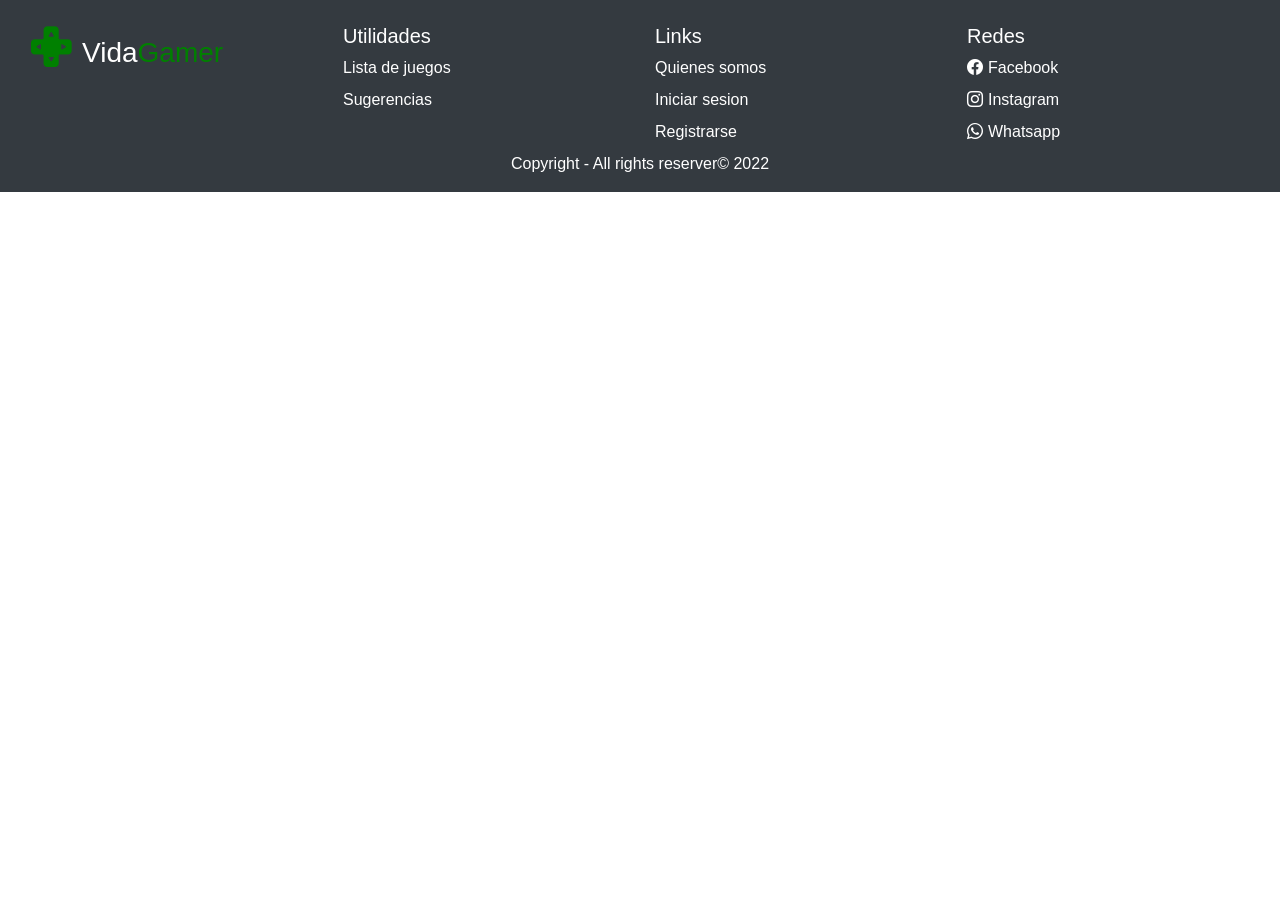
<file: includes/footer/index.html>
<!DOCTYPE html>
<html lang="en">
  <head>
    <!-- Required meta tags -->
    <meta charset="utf-8" />
    <meta
      name="viewport"
      content="width=device-width, initial-scale=1, shrink-to-fit=no"
    />

    <!-- Bootstrap CSS -->
    <link rel="stylesheet" href="https://cdn.jsdelivr.net/npm/bootstrap@4.6.2/dist/css/bootstrap.min.css" integrity="sha384-xOolHFLEh07PJGoPkLv1IbcEPTNtaed2xpHsD9ESMhqIYd0nLMwNLD69Npy4HI+N" crossorigin="anonymous"/>
    <link rel="stylesheet" href="https://cdn.jsdelivr.net/npm/bootstrap-icons@1.10.3/font/bootstrap-icons.css"/>
    <link rel="stylesheet" href="style.css" />
    <link rel="shortcut icon" href="img/Method Draw Image.png"/>
    <title>VidaGamer</title>
  </head>
  <body>
      <div class="container-fluid bg-dark">
        <div class="row pt-4 pl-3 pr-3 text-white">
          <div class="col-xs-12 col-md-6 col-lg-3">
            <p class="h3"><i class="bi bi-dpad-fill" style="margin-right: 10px; color: green; font-size: 4.5vh"></i>Vida<span style="color: green">Gamer</span></p>
          </div>
          <div class="col-xs-12 col-md-6 col-lg-3">
            <p class="h5">Utilidades</p>
            <div class="mb-2">
              <a class="text-white text-decoration-none" href="">Lista de juegos</a>
            </div>
            <div class="mb-3">
              <a class="text-white text-decoration-none" href="">Sugerencias</a>
            </div>
            <div class="mb-3">
              <a class="text-white text-decoration-none" href=""></a>
            </div>
          </div>
          <div class="col-xs-12 col-md-6 col-lg-3">
            <p class="h5">Links</p>
            <div class="mb-2">
              <a class="text-white text-decoration-none" href="">Quienes somos</a>
            </div> <div class="mb-2">
              <a class="text-white text-decoration-none" href="">Iniciar sesion</a>
            </div> <div class="mb-2">
              <a class="text-white text-decoration-none" href="">Registrarse</a>
            </div>
          </div>
          <div class="col-xs-12 col-md-6 col-lg-3">
            <p class="h5">Redes</p>
            <div class="mb-2">
              <a class="text-white text-decoration-none" href=""><i class="bi bi-facebook" style="margin-right: 5px;"></i>Facebook</a>
            </div> <div class="mb-2">
              <a class="text-white text-decoration-none" href=""><i class="bi bi-instagram" style="margin-right: 5px;"></i>Instagram</a>
            </div> <div class="mb-2">
              <a class="text-white text-decoration-none" href=""><i class="bi bi-whatsapp" style="margin-right: 5px;"></i>Whatsapp</a>
            </div>
          </div>
          <div class="col-md-12 bg-dark">
            <p class="text-center">Copyright - All rights reserver© 2022</p>
          </div>
        </div>
  
        
      </div>
    

    <!-- Optional JavaScript; choose one of the two! -->

    <!-- Option 1: jQuery and Bootstrap Bundle (includes Popper) -->
    <script
      src="https://cdn.jsdelivr.net/npm/jquery@3.5.1/dist/jquery.slim.min.js"
      integrity="sha384-DfXdz2htPH0lsSSs5nCTpuj/zy4C+OGpamoFVy38MVBnE+IbbVYUew+OrCXaRkfj"
      crossorigin="anonymous"
    ></script>
    <script
      src="https://cdn.jsdelivr.net/npm/bootstrap@4.6.2/dist/js/bootstrap.bundle.min.js"
      integrity="sha384-Fy6S3B9q64WdZWQUiU+q4/2Lc9npb8tCaSX9FK7E8HnRr0Jz8D6OP9dO5Vg3Q9ct"
      crossorigin="anonymous"
    ></script>

    <!-- Option 2: Separate Popper and Bootstrap JS -->
    <!--
    <script src="https://cdn.jsdelivr.net/npm/jquery@3.5.1/dist/jquery.slim.min.js" integrity="sha384-DfXdz2htPH0lsSSs5nCTpuj/zy4C+OGpamoFVy38MVBnE+IbbVYUew+OrCXaRkfj" crossorigin="anonymous"></script>
    <script src="https://cdn.jsdelivr.net/npm/popper.js@1.16.1/dist/umd/popper.min.js" integrity="sha384-9/reFTGAW83EW2RDu2S0VKaIzap3H66lZH81PoYlFhbGU+6BZp6G7niu735Sk7lN" crossorigin="anonymous"></script>
    <script src="https://cdn.jsdelivr.net/npm/bootstrap@4.6.2/dist/js/bootstrap.min.js" integrity="sha384-+sLIOodYLS7CIrQpBjl+C7nPvqq+FbNUBDunl/OZv93DB7Ln/533i8e/mZXLi/P+" crossorigin="anonymous"></script>
    -->
  </body>
</html>
</file>
<file: includes/footer/style.css>
@import url('https://fonts.googleapis.com/css2?family=Tilt+Warp&display=swap');
</file>
